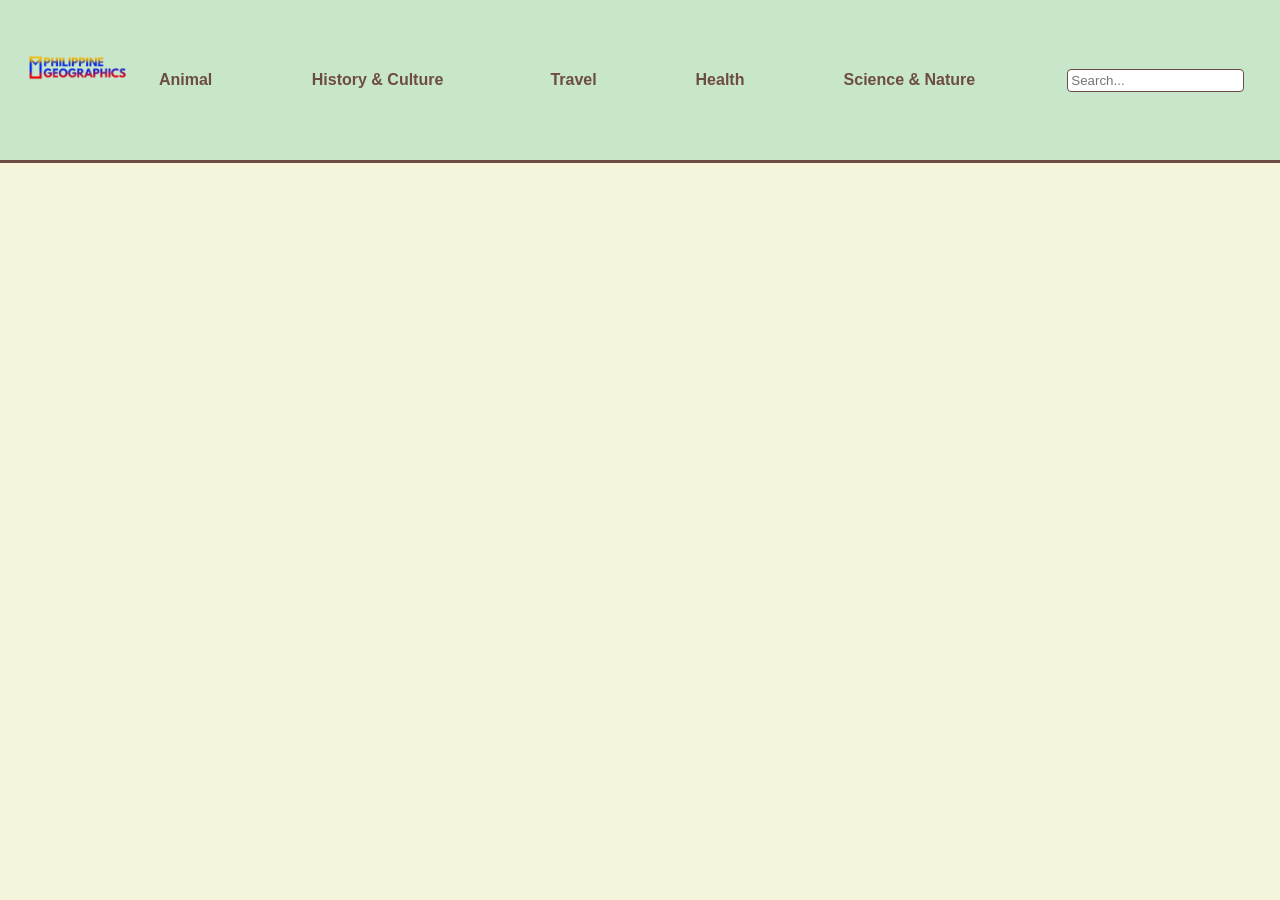
<file: index.html>
<!DOCTYPE html>
<html lang="en">
<head>
    <meta charset="UTF-8">
    <meta name="viewport" content="width=device-width, initial-scale=1.0">
    <title>Philippine Geographics</title>
    <link rel="stylesheet" href="css/header.css">
</head>
<body>
    <div class="header">
    <table class="table_1" border="0">
        <tr>
                <th class="img"><a href="index.html"><img src="images/logo.jpg" alt="" width="120px"></a></th>
            <td>
                <div class="dropdown">
                    <a href="animal.html" class="dropbtn">Animal</a>
                    <div class="dropdown-content">
                        <a href="#">Test 1</a>
                        <a href="#">Test 2</a>
                        <a href="#">Test 3</a>
                        <a href="#">Test 4</a>
                        <a href="#">Test 5</a>
                    </div>
                </div>
            </td>
            <td>
                <div class="dropdown">
                    <a href="history.html" class="dropbtn">History & Culture</a>
                    <div class="dropdown-content">
                        <a href="#">Test 1</a>
                        <a href="#">Test 2</a>
                        <a href="#">Test 3</a>
                        <a href="#">Test 4</a>
                        <a href="#">Test 5</a>
                    </div>
                </div>
            </td>
            <td>
                <div class="dropdown">
                    <a href="travel.html" class="dropbtn">Travel</a>
                    <div class="dropdown-content">
                        <a href="#">Test 1</a>
                        <a href="#">Test 2</a>
                        <a href="#">Test 3</a>
                        <a href="#">Test 4</a>
                        <a href="#">Test 5</a>
                    </div>
                </div>
            </td>
            <td>
                <div class="dropdown">
                    <a href="health.html" class="dropbtn">Health</a>
                    <div class="dropdown-content">
                        <a href="#">Test 1</a>
                        <a href="#">Test 2</a>
                        <a href="#">Test 3</a>
                        <a href="#">Test 4</a>
                        <a href="#">Test 5</a>
                    </div>
                </div>
            </td>
            <td>
                <div class="dropdown">
                    <a href="nature.html" class="dropbtn">Science & Nature</a>
                    <div class="dropdown-content">
                        <a href="#">Test 1</a>
                        <a href="#">Test 2</a>
                        <a href="#">Test 3</a>
                        <a href="#">Test 4</a>
                        <a href="#">Test 5</a>
                    </div>
                </div>
            </td>
            <td><input type="search" placeholder="Search..."></td>
        </tr> 
    </table>
</div>
</body>
</html>
</file>
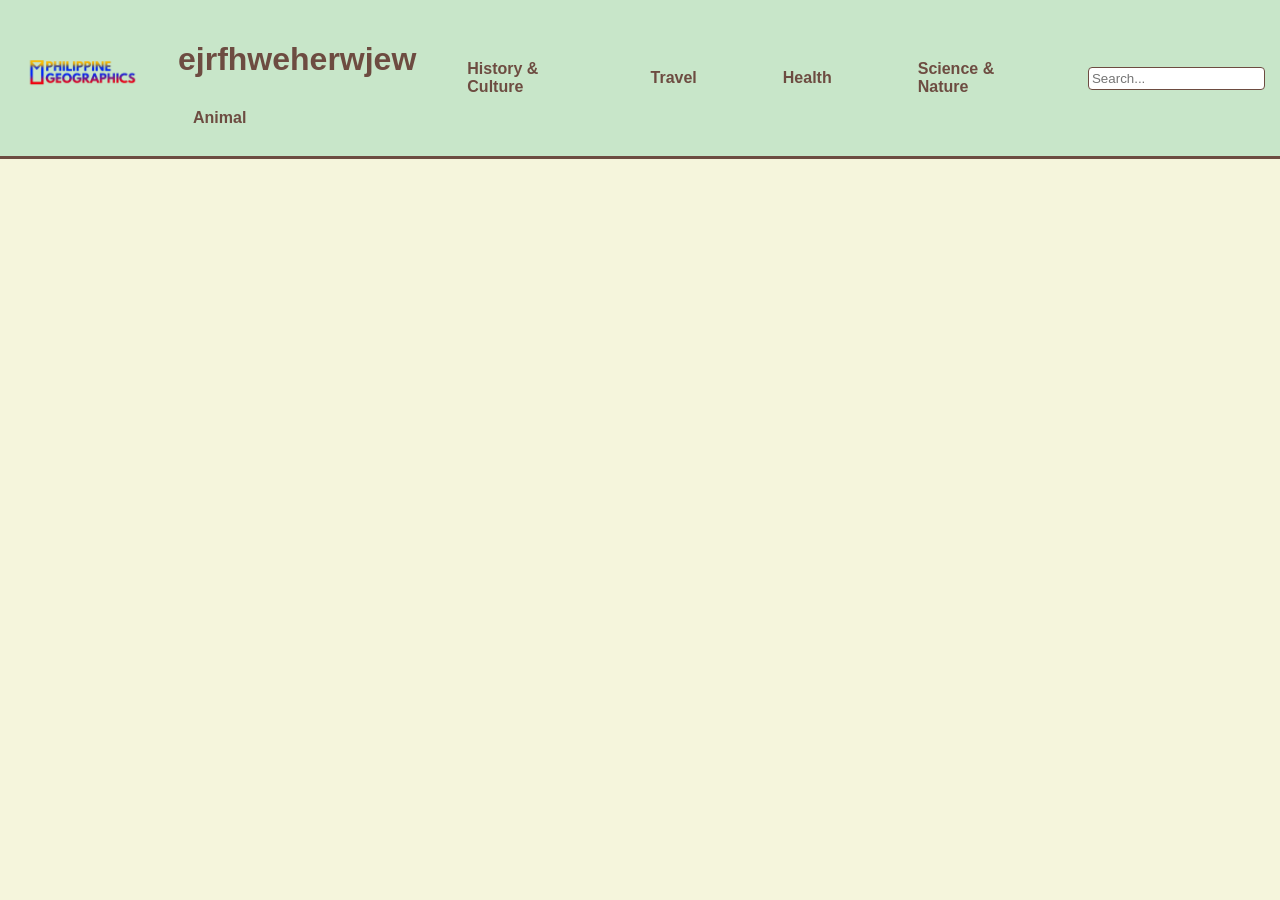
<file: animal.html>
<!DOCTYPE html>
<html lang="en">
<head>
    <meta charset="UTF-8">
    <meta name="viewport" content="width=device-width, initial-scale=1.0">
    <title>Philippine Geographic</title>
    <link rel="stylesheet" href="css/header.css">
</head>
<body>
    <div class="header">
    <table class="table_1" border="0">
        <tr>
                <th><a href="index.html"><img src="images/logo.jpg" alt="" width="120px"></a></th>
            <td>
                <h1>ejrfhweherwjew</h1>
                
                <div class="dropdown">
                    <a href="animal.html" class="dropbtn">Animal</a>
                    <div class="dropdown-content">
                        <a href="#">Test 1</a>
                        <a href="#">Test 2</a>
                        <a href="#">Test 3</a>
                        <a href="#">Test 4</a>
                        <a href="#">Test 5</a>
                    </div>
                </div>
            </td>
            <td>
                <div class="dropdown">
                    <a href="history.html" class="dropbtn">History & Culture</a>
                    <div class="dropdown-content">
                        <a href="#">Test 1</a>
                        <a href="#">Test 2</a>
                        <a href="#">Test 3</a>
                        <a href="#">Test 4</a>
                        <a href="#">Test 5</a>
                    </div>
                </div>
            </td>
            <td>
                <div class="dropdown">
                    <a href="travel.html" class="dropbtn">Travel</a>
                    <div class="dropdown-content">
                        <a href="#">Test 1</a>
                        <a href="#">Test 2</a>
                        <a href="#">Test 3</a>
                        <a href="#">Test 4</a>
                        <a href="#">Test 5</a>
                    </div>
                </div>
            </td>
            <td>
                <div class="dropdown">
                    <a href="health.html" class="dropbtn">Health</a>
                    <div class="dropdown-content">
                        <a href="#">Test 1</a>
                        <a href="#">Test 2</a>
                        <a href="#">Test 3</a>
                        <a href="#">Test 4</a>
                        <a href="#">Test 5</a>
                    </div>
                </div>
            </td>
            <td>
                <div class="dropdown">
                    <a href="nature.html" class="dropbtn">Science & Nature</a>
                    <div class="dropdown-content">
                        <a href="#">Test 1</a>
                        <a href="#">Test 2</a>
                        <a href="#">Test 3</a>
                        <a href="#">Test 4</a>
                        <a href="#">Test 5</a>
                    </div>
                </div>
            </td>
            <td><input type="search" placeholder="Search..."></td>
        </tr>
    </table>
</div>
</body>
</html>
</file>
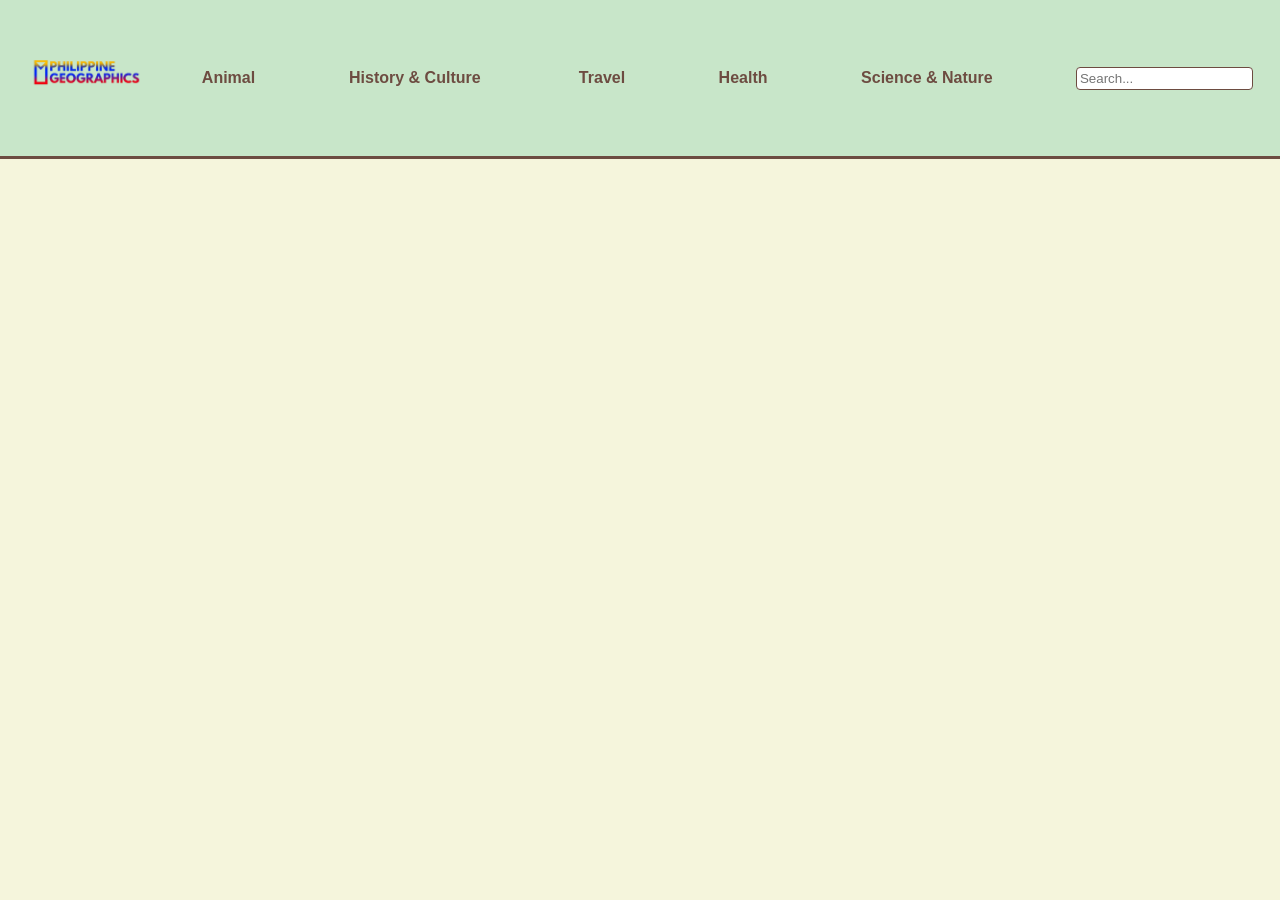
<file: health.html>
<!DOCTYPE html>
<html lang="en">
<head>
    <meta charset="UTF-8">
    <meta name="viewport" content="width=device-width, initial-scale=1.0">
    <title>Philippine Geographic</title>
    <link rel="stylesheet" href="css/header.css">
</head>
<body>
    <div class="header">
    <table class="table_1" border="0">
        <tr>
                <th><a href="index.html"><img src="images/logo.jpg" alt="" width="120px"></a></th>
            <td>
                <div class="dropdown">
                    <a href="animal.html" class="dropbtn">Animal</a>
                    <div class="dropdown-content">
                        <a href="#">Test 1</a>
                        <a href="#">Test 2</a>
                        <a href="#">Test 3</a>
                        <a href="#">Test 4</a>
                        <a href="#">Test 5</a>
                    </div>
                </div>
            </td>
            <td>
                <div class="dropdown">
                    <a href="history.html" class="dropbtn">History & Culture</a>
                    <div class="dropdown-content">
                        <a href="#">Test 1</a>
                        <a href="#">Test 2</a>
                        <a href="#">Test 3</a>
                        <a href="#">Test 4</a>
                        <a href="#">Test 5</a>
                    </div>
                </div>
            </td>
            <td>
                <div class="dropdown">
                    <a href="travel.html" class="dropbtn">Travel</a>
                    <div class="dropdown-content">
                        <a href="#">Test 1</a>
                        <a href="#">Test 2</a>
                        <a href="#">Test 3</a>
                        <a href="#">Test 4</a>
                        <a href="#">Test 5</a>
                    </div>
                </div>
            </td>
            <td>
                <div class="dropdown">
                    <a href="health.html" class="dropbtn">Health</a>
                    <div class="dropdown-content">
                        <a href="#">Test 1</a>
                        <a href="#">Test 2</a>
                        <a href="#">Test 3</a>
                        <a href="#">Test 4</a>
                        <a href="#">Test 5</a>
                    </div>
                </div>
            </td>
            <td>
                <div class="dropdown">
                    <a href="nature.html" class="dropbtn">Science & Nature</a>
                    <div class="dropdown-content">
                        <a href="#">Test 1</a>
                        <a href="#">Test 2</a>
                        <a href="#">Test 3</a>
                        <a href="#">Test 4</a>
                        <a href="#">Test 5</a>
                    </div>
                </div>
            </td>
            <td><input type="search" placeholder="Search..."></td>
        </tr>
    </table>
</div>
</body>
</html>
</file>
<file: css/header.css>
/* did some off camera grinding :) */

body {
    margin: 0;
    background-color: #F5F5DC; 
    padding: 0px; 
    padding-top: 140px; 
}

.header {
    font-family: Arial, Helvetica, sans-serif;
    padding: 15px 20px; 
    border-bottom: 3px solid #6D4C41; 
    background-color: #C8E6C9; 
    position: fixed;
    top: 0;
    left: 0;
    width: 100%;
    display: flex;
    align-items: center;
}

.table_1 {
    width: 100%;
    border-collapse: collapse;
}

.img img {
    height: 110px; 
    width: auto;
    display: block;
}

.table_1 td,
.table_1 a {
    padding-right: 35px;
    text-decoration: none;
    color: #6D4C41; 
    font-weight: bold;
}

.table_1 a:hover {
    color: #2E7D32;
}

.table_1 input[type="search"] { 
    border: 1px solid #6D4C41;
    border-radius: 4px;
    padding: 3px;
}

/* for dropdowns this kinda stupid sigh might crash out */

.dropdown {
    position: relative;
    display: inline-block;
}

.dropbtn {
    text-decoration: none;
    color: #6D4C41; 
    padding: 10px 15px;
    display: block;
    font-weight: bold;
}

.dropdown-content {
    display: none;
    position: absolute;
    background-color: #ffffff;
    min-width: 160px;
    box-shadow: 0px 8px 16px rgba(0,0,0,0.2);
    border-radius: 4px;
    top: 100%;
}

.dropdown-content a {
    color: #333;
    padding: 12px 16px;
    text-decoration: none;
    display: block;
    border-bottom: 1px solid #eee;
    font-weight: normal; 
}


/* the animation uhh function  */

@keyframes dpanim {
    from {
        opacity: 0;
        transform: translateY(-10px);
    }
    to {
        opacity: 1;
        transform: translateY(0);
    }
}

/* for dropdown uh hover and animation input  */

.dropdown:hover .dropdown-content {
    display: block;
    animation: dpanim 0.3s ease;
}

.dropdown-content a:hover {
    background-color: #e8f5e9; 
    color: #2e7d32;
}





/* yall understand this right? yall got it fr :) its ez, just uh functions then put in hover stuffs get it fr?*/
</file>
